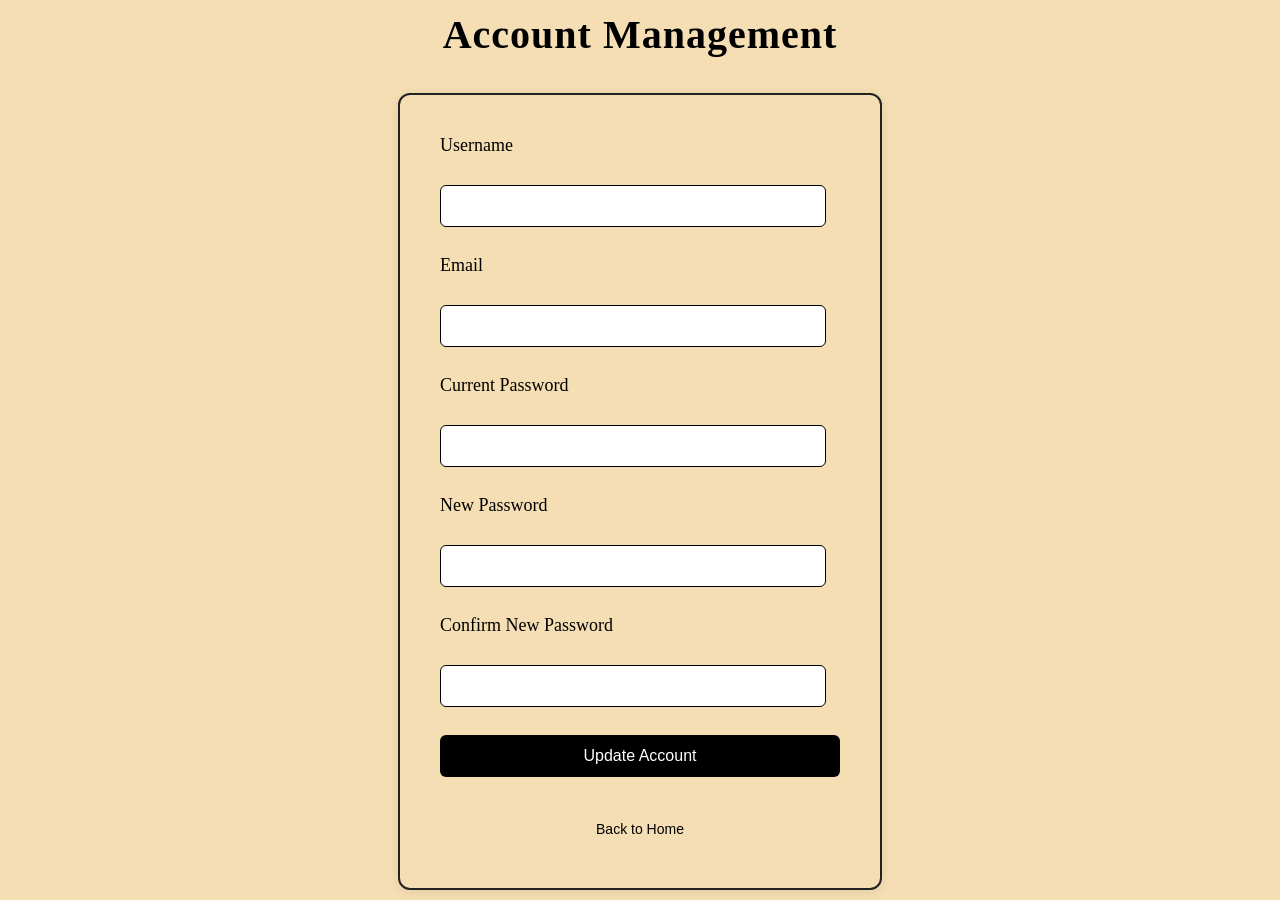
<file: accountForm.html>
<!DOCTYPE html>
<html>
<head>
    <meta charset="UTF-8">
    <title>Account Management</title>
    <link rel="stylesheet" href="css/accountForm.css">
</head>
<body>
    <div><h2>Account Management</h2></div>
    <form class="account-form" action="#" method="post">
        <label for="acc-username">Username</label><br>
        <input type="text" id="acc-username" name="acc-username" required><br><br>
        
        <label for="acc-email">Email</label><br>
        <input type="email" id="acc-email" name="acc-email" required><br><br>
        
        <label for="acc-current-password">Current Password</label><br>
        <input type="password" id="acc-current-password" name="acc-current-password" required><br><br>
        
        <label for="acc-new-password">New Password</label><br>
        <input type="password" id="acc-new-password" name="acc-new-password"><br><br>
        
        <label for="acc-confirm-password">Confirm New Password</label><br>
        <input type="password" id="acc-confirm-password" name="acc-confirm-password"><br><br>
        
        <input type="submit" value="Update Account">
        <br><br>
        <button type="button" onclick="window.location.href='homeForm.html'">Back to Home</button>
    </form>
</body>
</html>
</file>
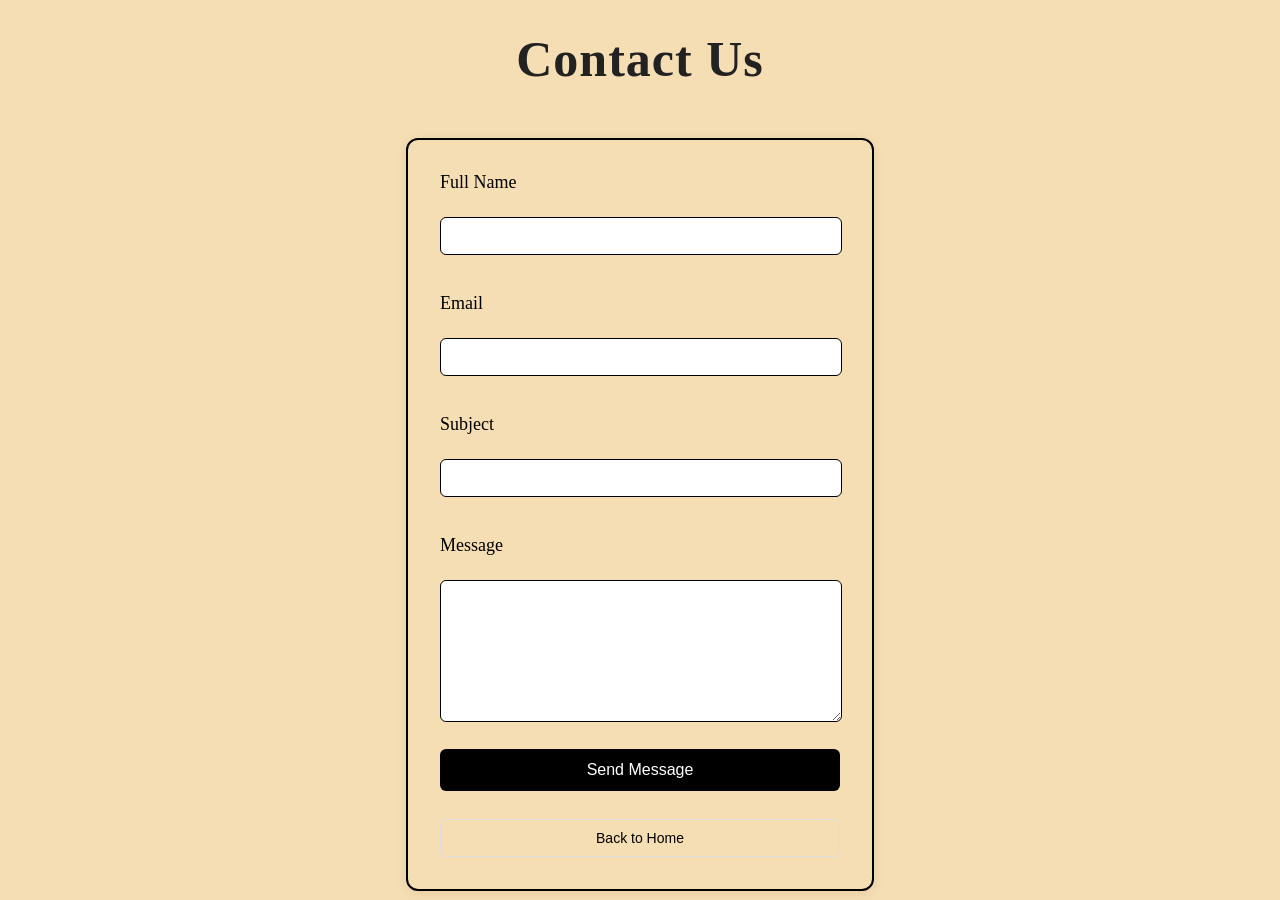
<file: contactForm.html>
<!DOCTYPE html>
<html>
<head>
    <meta charset="UTF-8">
    <title>Contact Us</title>
    <link rel="stylesheet" href="css/contactForm.css">
</head>
<body>
    <div><h2>Contact Us</h2></div>
    <form class="contact-form" action="#" method="post">
        <label for="contact-name">Full Name</label><br>
        <input type="text" id="contact-name" name="contact-name" required><br><br>
        
        <label for="contact-email">Email</label><br>
        <input type="email" id="contact-email" name="contact-email" required><br><br>
        
        <label for="contact-subject">Subject</label><br>
        <input type="text" id="contact-subject" name="contact-subject" required><br><br>
        
        <label for="contact-message">Message</label><br>
        <textarea id="contact-message" name="contact-message" rows="4" required></textarea><br><br>
        
        <input type="submit" value="Send Message">
        <br><br>
        <button type="button" onclick="window.location.href='homeForm.html'">Back to Home</button>
    </form>
</body>
</html>
</file>
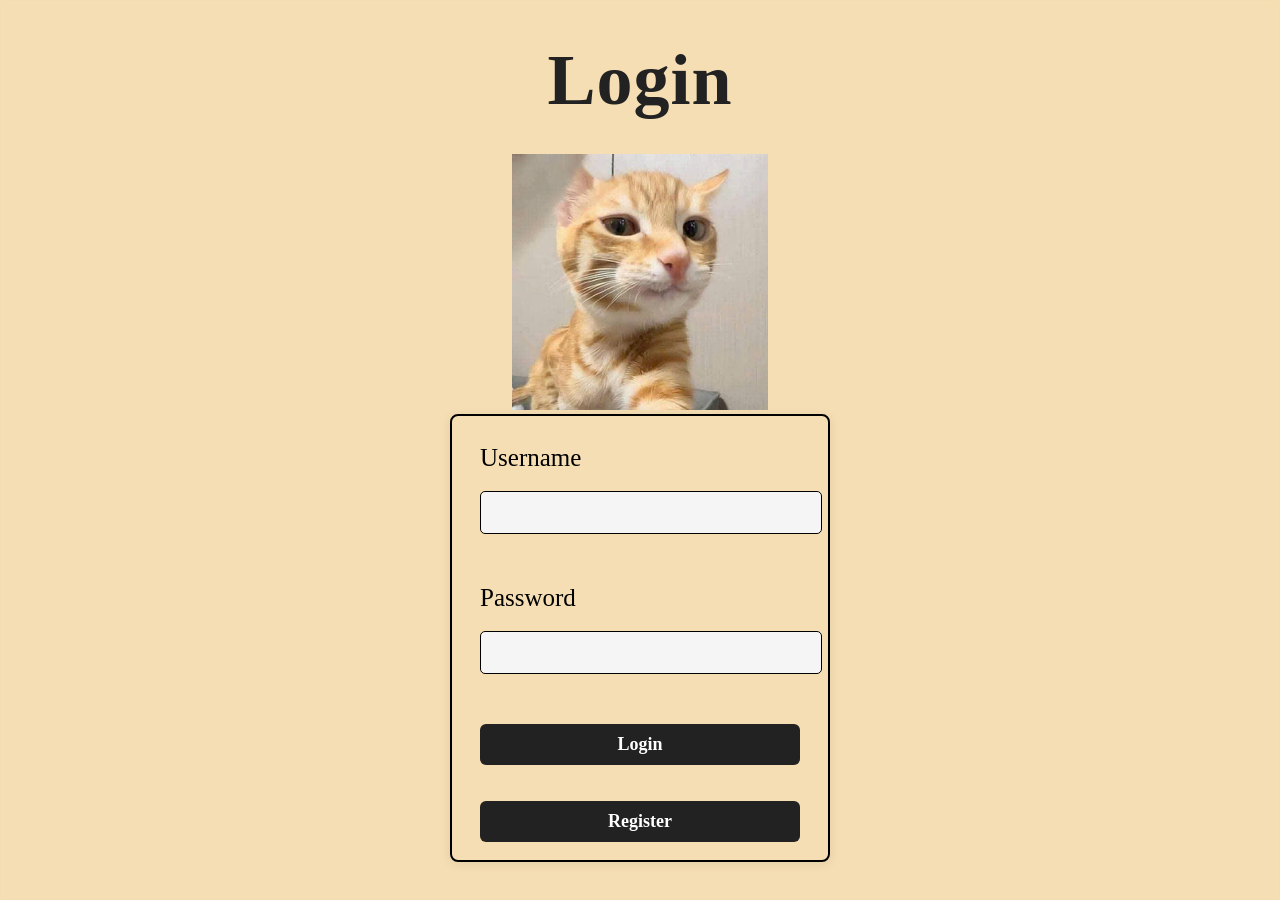
<file: loginForm.html>
<!DOCTYPE html>
<html lang="en">
<head>
    <meta charset="UTF-8">
    <meta name="viewport" content="width=device-width, initial-scale=1.0">
    <title>Login</title>
    <link rel="stylesheet" href="css/loginForm.css">
    <script src="js/login.js" defer></script>
</head>
<body>
    <div>
        <h2>Login</h2>
        <img src="logo/logo.ico" alt="Logo">
    </div>
    <form class="login-form" id="loginForm">
        <label for="username">Username</label><br>
        <input type="text" id="username" name="username" required><br><br>

        <label for="password">Password</label><br>
        <input type="password" id="password" name="password" required><br><br>

        <input type="submit" value="Login">
        <br><br>
        <button type="button" onclick="window.location.href='registerForm.html'">Register</button>
    </form>
</body>
</html>
</file>
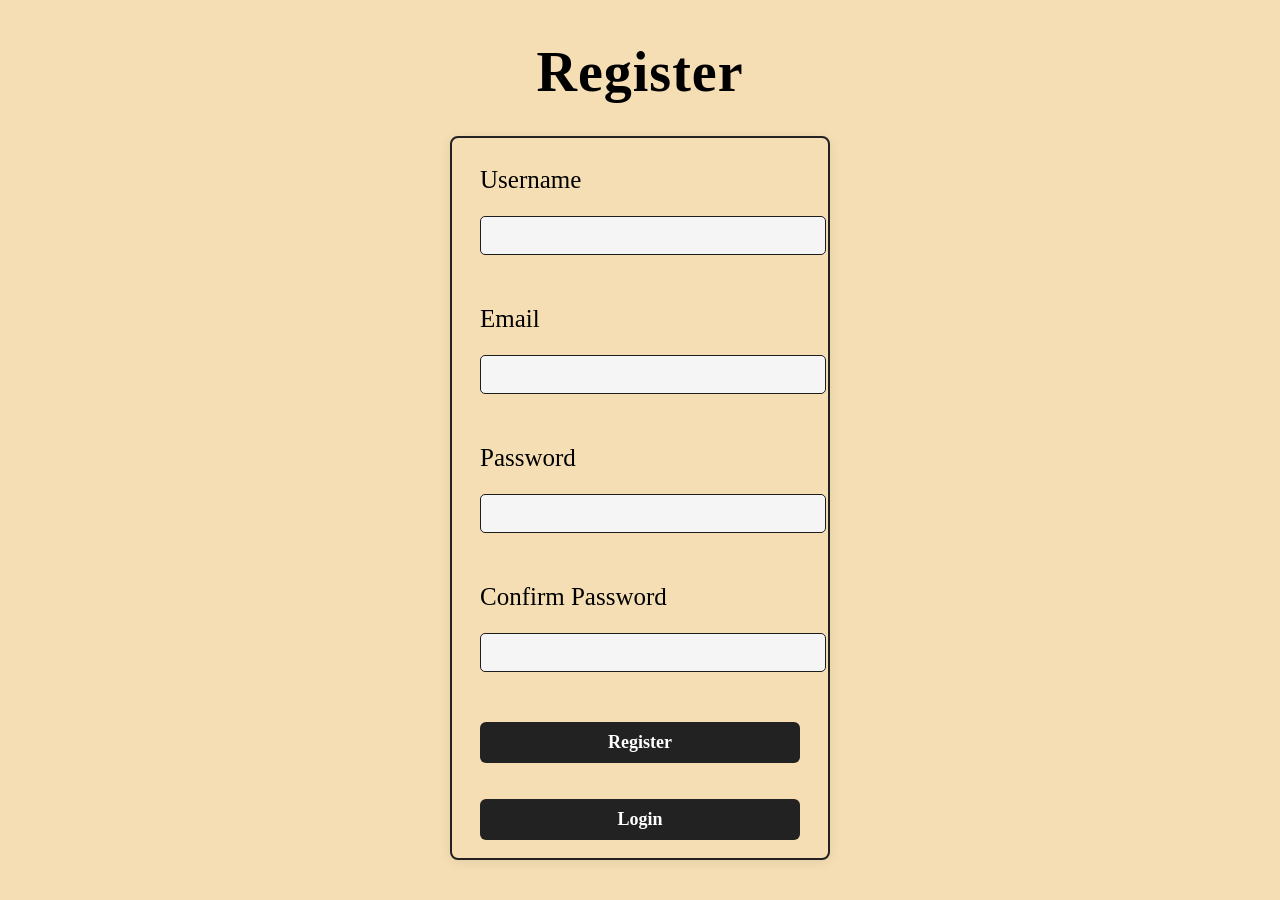
<file: registerForm.html>
<!DOCTYPE html>
<html lang="en">
<head>
    <meta charset="UTF-8">
    <meta name="viewport" content="width=device-width, initial-scale=1.0">
    <title>Register</title>
    <link rel="stylesheet" href="css/registerForm.css">
    <script src="js/register.js" defer></script>
</head>
<body>
    <div><h2>Register</h2></div>
    <form class="register-form" id="registerForm" action="#" method="post">
        <label for="reg-username">Username</label><br>
        <input type="text" id="reg-username" name="reg-username" required><br><br>
        
        <label for="reg-email">Email</label><br>
        <input type="email" id="reg-email" name="reg-email" required><br><br>
        
        <label for="reg-password">Password</label><br>
        <input type="password" id="reg-password" name="reg-password" required><br><br>
        
        <label for="reg-confirm-password">Confirm Password</label><br>
        <input type="password" id="reg-confirm-password" name="reg-confirm-password" required><br><br>
        
        <input type="submit" value="Register">
        <br><br>
        <button type="button" onclick="window.location.href='loginForm.html'">Login</button>
    </form>
</body>
</html>
</file>
<file: css/accountForm.css>
body {
    background: wheat;
    min-height: 100vh;
    margin: 0;
    font-family: Arial, Helvetica, sans-serif;
    display: flex;
    flex-direction: column;
    align-items: center;
    justify-content: center;
}

h2 {
    font-family: Arial, Helvetica, sans-serif;
    text-align: center;
    font-size: 40px;
    font-weight: bold;
    margin: 0 0 30px 0;
    color: #000000;
    letter-spacing: 1px;
    font-family: "Brush Script MT", cursive;
    padding: 0px;
}

.account-form {
    background: wheat;
    padding: 40px;
    border-radius: 12px;
    box-shadow: 0 2px 12px rgba(0,0,0,0.08);
    width: 400px;
    max-width: 100vw;
    margin-top: 5px;
    font-size: 20px;
    border-top: 2px solid #222;
    border-right: 2px solid #222;
    border-left: 2px solid #222;
    border-bottom: 2px solid #222;
}

.account-form label {
    display: block;
    font-size: 18px;
    color: #000000;
    margin-bottom: 6px;
    font-family: "Brush Script MT", cursive;
}

.account-form input[type="text"],
.account-form input[type="email"],
.account-form input[type="password"] {
    width:90%;
    padding: 12px;
    margin-bottom: 5px;
    border: 1px solid #000000;
    border-radius: 6px;
    font-size: 14px;
    transition: all 0.3s;
}

.account-form input[type="text"]:focus,
.account-form input[type="email"]:focus,
.account-form input[type="password"]:focus {
    outline: none;
    border-color: #4a90e2;
    box-shadow: 0 0 0 2px rgba(74,144,226,0.1);
}

.account-form input[type="submit"] {
    background: #000000;
    color: rgb(255, 255, 255);
    padding: 12px 24px;
    border: none;
    border-radius: 6px;
    font-size: 16px;
    font-weight: 500;
    cursor: pointer;
    width: 100%;
    transition: background-color 0.3s;
}

.account-form input[type="submit"]:hover {
    background: rgb(231, 155, 12);
}

.account-form button {
    background: transparent;
    color: #000000;
    padding: 10px 20px;
    border: 1px solid wheat;
    border-radius: 6px;
    font-size: 14px;
    cursor: pointer;
    width: 100%;
    margin-top: 10px;
    transition: all 0.3s;
}

.account-form button:hover {
    background: #f5f5f5;
    border-color: #ccc;
}

/* Password field specific styles */
.account-form input[type="password"] {
    letter-spacing: 0.1em;
}

/* Current password field */
#acc-current-password {
    border-color: #000000;
    background: #ffffff;
     width:90%;
    padding: 12px;
    margin-bottom: 5px;
    
}

/* New password fields */
#acc-new-password,
#acc-confirm-password {
    border-color: #000000;
     width:90%;
    padding: 12px;
    margin-bottom: 5px;
}
</file>
<file: css/contactForm.css>
body {
    background: wheat;
    min-height: 100vh;
    margin: 0;
    font-family: Arial, Helvetica, sans-serif;
    display: flex;
    flex-direction: column;
    align-items: center;
    justify-content: center;
}

h2 {
    font-family: Arial, Helvetica, sans-serif;
    text-align: center;
    font-size: 50px;
    font-weight: bold;
    margin: 0 0 30px 0;
    color: #222;
    letter-spacing: 1px;
    font-family:"Brush Script MT", cursive;
    padding:20px;
}

.contact-form {
    background: wheat;
    border:#000000 2px solid;

    padding: 32px;
    border-radius: 12px;
    box-shadow: 0 2px 12px rgba(0,0,0,0.08);
    width: 400px;
    max-width: 90vw;
    margin: 0 auto;
}

.contact-form label {
    display: block;
    font-size: 18px;
    color: #000000;
    margin-bottom: 6px;
    font-family:"Brush Script MT", cursive;
}

.contact-form input[type="text"],
.contact-form input[type="email"] {
    width: 95%;
    padding: 10px;
    margin-bottom: 20px;
    border: 1px solid #000000;
    border-radius: 6px;
    font-size: 14px;
    transition: border-color 0.3s;
}

.contact-form textarea {
    width: 95%;
    padding: 10px;
    margin-bottom:5px;
    border: 1px solid #000000;
    border-radius: 6px;
    font-size: 14px;
    resize: vertical;
    min-height: 120px;
    transition: border-color 0.3s;
}

.contact-form input[type="text"]:focus,
.contact-form input[type="email"]:focus,
.contact-form textarea:focus {
    outline: none;
    border-color: #000000;
    box-shadow: 0 0 0 2px rgba(74,144,226,0.1);
}

.contact-form input[type="submit"] {
    background: #000000;
    color: white;
    padding: 12px 24px;
    border: none;
    border-radius: 6px;
    font-size: 16px;
    cursor: pointer;
    width: 100%;
    transition: background-color 0.3s;
}

.contact-form input[type="submit"]:hover {
    background: #357abd;
}

.contact-form button {
    background: transparent;
    color: #000000;
    padding: 10px 20px;
    border: 1px solid #ddd;
    border-radius: 6px;
    font-size: 14px;
    cursor: pointer;
    width: 100%;
    margin-top: 10px;
    transition: all 0.3s;
}

.contact-form button:hover {
    background: #f5f5f5;
    border-color: #ccc;
}
</file>
<file: css/loginForm.css>
body {
     background-color: wheat;
    backdrop-filter: blur(2px);
    min-height: 100vh;
    margin: 0;
    font-family: Arial, Helvetica, sans-serif;
    display: flex;
    flex-direction: column;
    align-items: center;
    justify-content: center;
}

.avatar {
    display: block;
    margin: 60px auto 24px auto;
    width: 64px;
    height: 64px;
    border-radius: 50%;
    background: #e6e1fa;
    display: flex;
    align-items: center;
    justify-content: center;
}
.avatar img {
    width: 48px;
    height: 48px;
    display: block;
    margin: auto;
}

h2 {
    font-family: "Brush Script MT", cursive;
    text-align: center;
    font-size: 72px;
    font-weight: bold;
    margin: 0 0 32px 0;
    color: #222;
    letter-spacing: 1px;
}

.login-form {
   
    border-radius: 100%;
    border : 2px solid #000000;
    padding: 28px 28px 18px 28px;
    border-radius: 8px;
    box-shadow: 0 2px 12px rgba(0,0,0,0.08);
    width: 320px;
    max-width: 90vw;
    margin: 0 auto;
    display: flex;
    flex-direction: column;
    gap: 0;
}

.login-form label {
    color: #000000;
    font-size: 25px;
    margin-bottom:1px;
    font-weight: 500;
    font-family: "Brush Script MT", cursive;
}

.login-form input[type="text"],
.login-form input[type="password"] {
    width: 100%;
    padding: 12px 10px;
    margin-bottom: 14px;
    border: 1px solid #000000;
    border-radius: 5px;
    font-size: 15px;
    background: whitesmoke;
    transition: border 0.2s;
    font-family: "Brush Script MT", cursive;
}

.login-form input[type="text"]:focus,
.login-form input[type="password"]:focus {
    border: 1.5px solid #a59ee7;
    outline: none;
    background: #f3f1fd;
}

.login-form .forgot {
    font-size: 13px;
    color: #444;
    margin-bottom: 18px;
    margin-top: -8px;
}

.login-form .button-row {
    display: flex;
    gap: 12px;
    margin-top: 8px;
}

.login-form input[type="submit"],
.login-form button[type="button"] {
     flex: 1;
    padding: 10px 0;
    border: none;
    border-radius: 6px;
    background: #222;
    color: #fff;
    font-size: 18px;
    font-weight: bold;
    cursor: pointer;
    transition: background 0.2s;
    font-family: "Brush Script MT", cursive;
}


.login-form input[type="submit"]:hover,
.login-form button[type="button"]:hover {
    background: #444;
}

@media screen and (max-width: 768px) {
    body {
        height: 10vh !important;
        min-height: 10vh !important;
        max-height: 10vh !important;
    }
}
</file>
<file: css/registerForm.css>
body {
    background-color: wheat;
    min-height: 100vh;
    margin: 0;
    font-family: Arial, Helvetica, sans-serif;
    display: flex;
    flex-direction: column;
    align-items: center;
    justify-content: center;
}

h2 {
    text-align: center;
    font-size: 56px;
    font-weight: bold;
    margin: 0 0 32px 0;
    color: #000000;
    letter-spacing: 1px;
    font-family: "Brush Script MT", cursive;
}

.register-form {
    background-color: wheat;
    border-top:#222 2px solid;
    border-bottom: #222 2px solid;
    border-left: #222 2px solid;
    border-right: #222 2px solid;
    padding: 28px 28px 18px 28px;
    border-radius: 8px;
    box-shadow: 0 2px 12px rgba(0,0,0,0.08);
    width: 320px;
    max-width: 90vw;
    margin: 0 auto;
    display: flex;
    flex-direction: column;
    gap: 0;
}

.register-form label {
    color: #000000;
    font-size: 25px;
    margin-bottom: 4px;
    font-weight: 500;
    font-family: "Brush Script MT", cursive;
}

.register-form input[type="text"],
.register-form input[type="password"],
.register-form input[type="email"] {
    width: 100%;
    padding: 10px 12px;
    margin-bottom: 14px;
    border: 1px solid #1d1d1d;
    border-radius: 5px;
    font-size: 15px;
    background: whitesmoke;
    transition: border 0.2s;
    font-family: "Brush Script MT", cursive;
}

.register-form input[type="text"]:focus,
.register-form input[type="password"]:focus,
.register-form input[type="email"]:focus {
    border: 1.5px solid #a59ee7;
    outline: none;
    background: #f3f1fd;
}

.register-form .forgot {
    font-size: 13px;
    color: #444;
    margin-bottom: 18px;
    margin-top: -8px;
}

.register-form .button-row {
    display: flex;
    gap: 12px;
    margin-top: 8px;
}

.register-form input[type="submit"],
.register-form button[type="button"] {
    flex: 1;
    padding: 10px 0;
    border: none;
    border-radius: 6px;
    background: #222;
    color: #fff;
    font-size: 18px;
    font-weight: bold;
    cursor: pointer;
    transition: background 0.2s;
    font-family: "Brush Script MT", cursive;
}

.register-form input[type="submit"]:hover,
.register-form button[type="button"]:hover {
    background: #000000;
}
</file>
